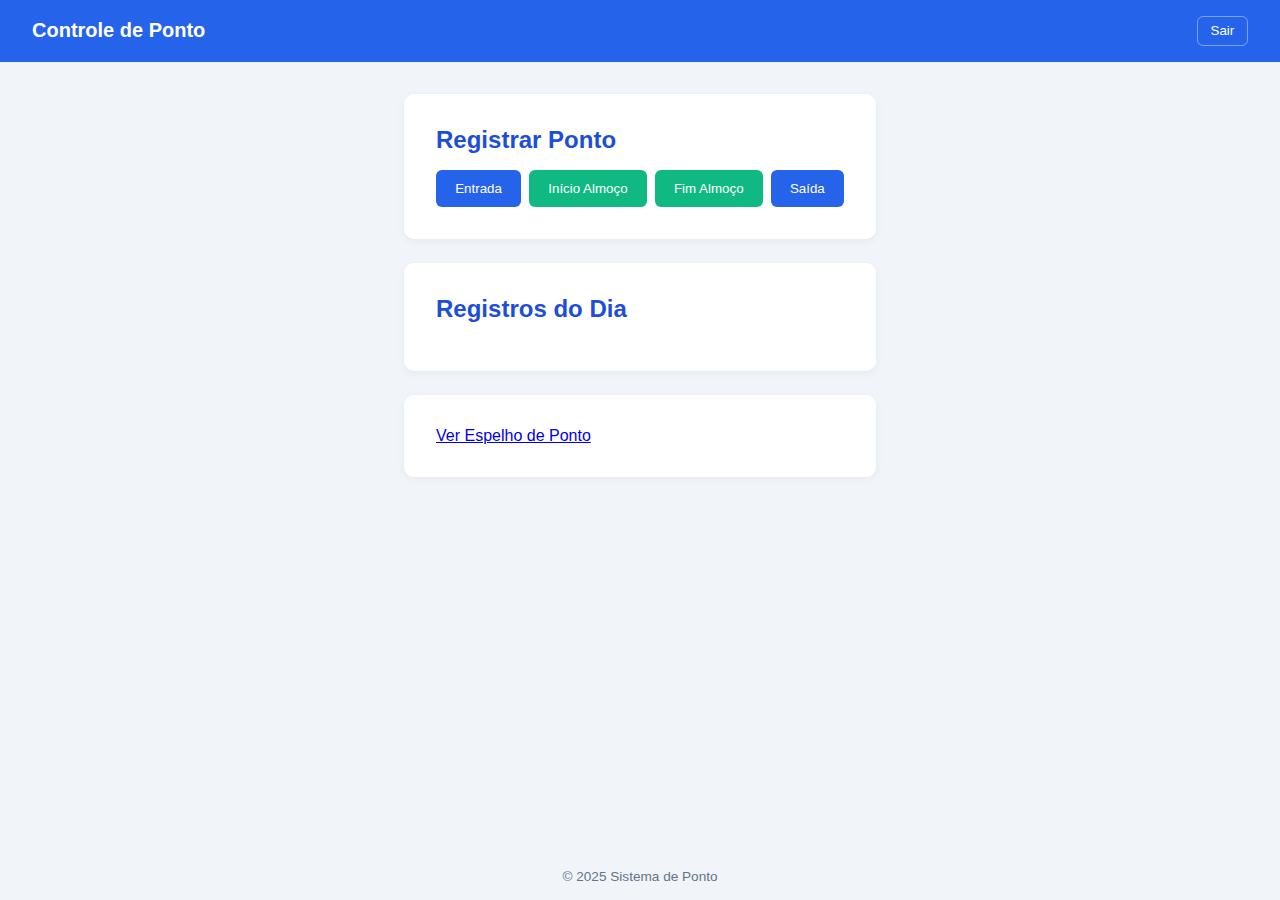
<file: target/classes/static/index.html>
<!doctype html>
<html lang="pt-BR">

<head>
    <meta charset="utf-8">
    <title>Controle de Ponto</title>
    <link rel="stylesheet" href="css/style.css">
</head>

<body>
    <header>
        <h1>Controle de Ponto</h1>
        <button onclick="logout()">Sair</button>
    </header>
    <main>
        <div class="card">
            <h2>Registrar Ponto</h2>
            <div style="display:flex;gap:0.5rem;flex-wrap:wrap;">
                <button class="primary" onclick="registrar('entrada')">Entrada</button>
                <button class="accent" onclick="registrar('almoco_inicio')">Início Almoço</button>
                <button class="accent" onclick="registrar('almoco_fim')">Fim Almoço</button>
                <button class="primary" onclick="registrar('saida')">Saída</button>
            </div>
        </div>

        <div class="card">
            <h2>Registros do Dia</h2>
            <div id="timeline"></div>
        </div>

        <div class="card">
            <a href="/espelho.html">Ver Espelho de Ponto</a>
        </div>
    </main>
    <footer>© 2025 Sistema de Ponto</footer>

    <script>
        const api = 'http://localhost:8080/api/ponto';
        const usuarioId = Number(sessionStorage.getItem('usuarioId')) || 2;

        async function registrar(tipo) {
            const payload = { usuarioId, tipo };
            console.log("Tentando registrar:", payload);

            const res = await fetch(api, {
                method: 'POST',
                headers: { 'Content-Type': 'application/json' },
                body: JSON.stringify(payload)
            });

            if (res.ok) loadToday();
            else {
                const text = await res.text();
                console.error("Erro ao registrar ponto:", text);
                alert('Erro ao registrar');
            }
        }



        async function loadToday() {
            const today = new Date().toISOString().split('T')[0];
            const res = await fetch(`${api}/ponto?usuarioId=${usuarioId}&date=${today}`);
            const data = await res.json();
            const el = document.getElementById('timeline');
            el.innerHTML = data.map(r => `<div>${new Date(r.timestamp).toLocaleTimeString()} - ${r.tipo}</div>`).join('') || "<em>Sem registros</em>";
        }
        function logout() { sessionStorage.clear(); location.href = '/login.html'; }
        loadToday();
    </script>
</body>

</html>
</file>
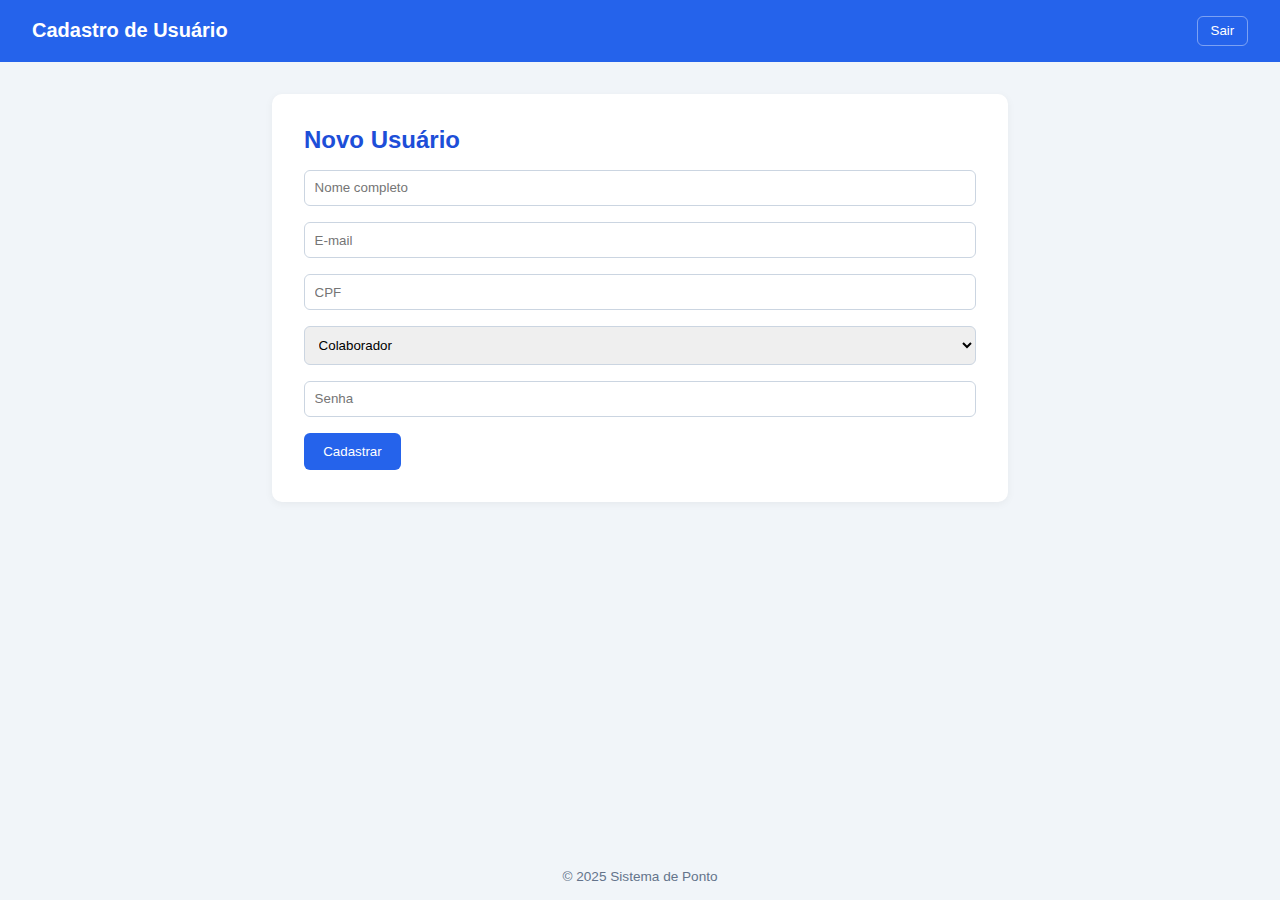
<file: target/classes/static/cadastro.html>
<!doctype html>
<html lang="pt-BR">

<head>
    <meta charset="utf-8">
    <title>Cadastrar Usuário</title>
    <link rel="stylesheet" href="css/style.css">
</head>

<body>
    <header>
        <h1>Cadastro de Usuário</h1>
        <button onclick="logout()">Sair</button>
    </header>
    <main>
        <div class="card">
            <h2>Novo Usuário</h2>
            <input id="nome" placeholder="Nome completo">
            <input id="email" placeholder="E-mail">
            <input id="cpf" placeholder="CPF">
            <select id="papel">
                <option value="COLABORADOR">Colaborador</option>
                <option value="GESTOR">Gestor</option>
            </select>
            <input id="senha" placeholder="Senha">
            <button class="primary" onclick="cadastrar()">Cadastrar</button>
        </div>
    </main>
    <footer>© 2025 Sistema de Ponto</footer>
    <script>
        async function cadastrar() {
            const u = { nome: nome.value, email: email.value, cpf: cpf.value, papel: papel.value, senha: senha.value };
            const res = await fetch('/api/usuario', { method: 'POST', headers: { 'Content-Type': 'application/json' }, body: JSON.stringify(u) });
            const j = await res.json();
            if (res.ok) { alert("Usuário criado!"); location.href = "/gestor.html"; }
            else alert(j.msg || "Erro");
        }
        function logout() { sessionStorage.clear(); location.href = '/login.html'; }
    </script>
</body>

</html>
</file>
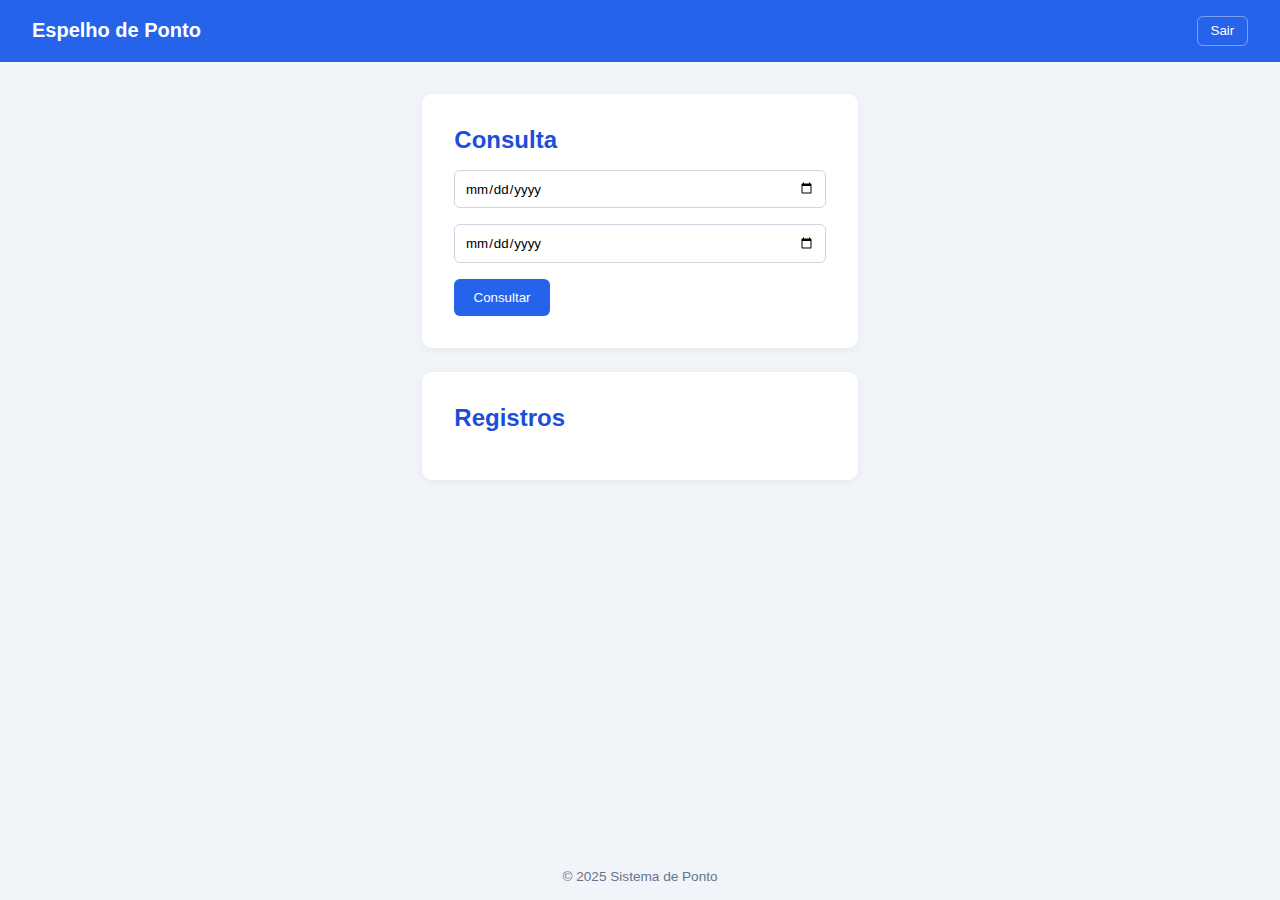
<file: target/classes/static/espelho.html>
<!doctype html>
<html lang="pt-BR">

<head>
    <meta charset="utf-8">
    <title>Espelho de Ponto</title>
    <link rel="stylesheet" href="css/style.css">
</head>

<body>
    <header>
        <h1>Espelho de Ponto</h1>
        <button onclick="logout()">Sair</button>
    </header>
    <main>
        <div class="card">
            <h2>Consulta</h2>
            <input id="from" type="date">
            <input id="to" type="date">
            <button class="primary" onclick="consultar()">Consultar</button>
        </div>
        <div class="card">
            <h2>Registros</h2>
            <div id="resultado"></div>
        </div>
    </main>
    <footer>© 2025 Sistema de Ponto</footer>
    <script>
        const usuarioId = sessionStorage.getItem('usuarioId') || 2;
        async function consultar() {
            const from = fromInput.value || new Date().toISOString().split('T')[0];
            const to = toInput.value || from;
            const r = await fetch(`/api/espelho?usuarioId=${usuarioId}&from=${from}&to=${to}`);
            const j = await r.json();
            const el = document.getElementById('resultado');
            el.innerHTML = j.registros.length > 0
                ? `<table><tr><th>Data/Hora</th><th>Tipo</th></tr>` + j.registros.map(x => `<tr><td>${new Date(x.timestamp).toLocaleString()}</td><td>${x.tipo}</td></tr>`).join('') + "</table>"
                : "<em>Nenhum registro encontrado</em>";
        }
        function logout() { sessionStorage.clear(); location.href = '/login.html'; }
        const fromInput = document.getElementById('from');
        const toInput = document.getElementById('to');
    </script>
</body>

</html>
</file>
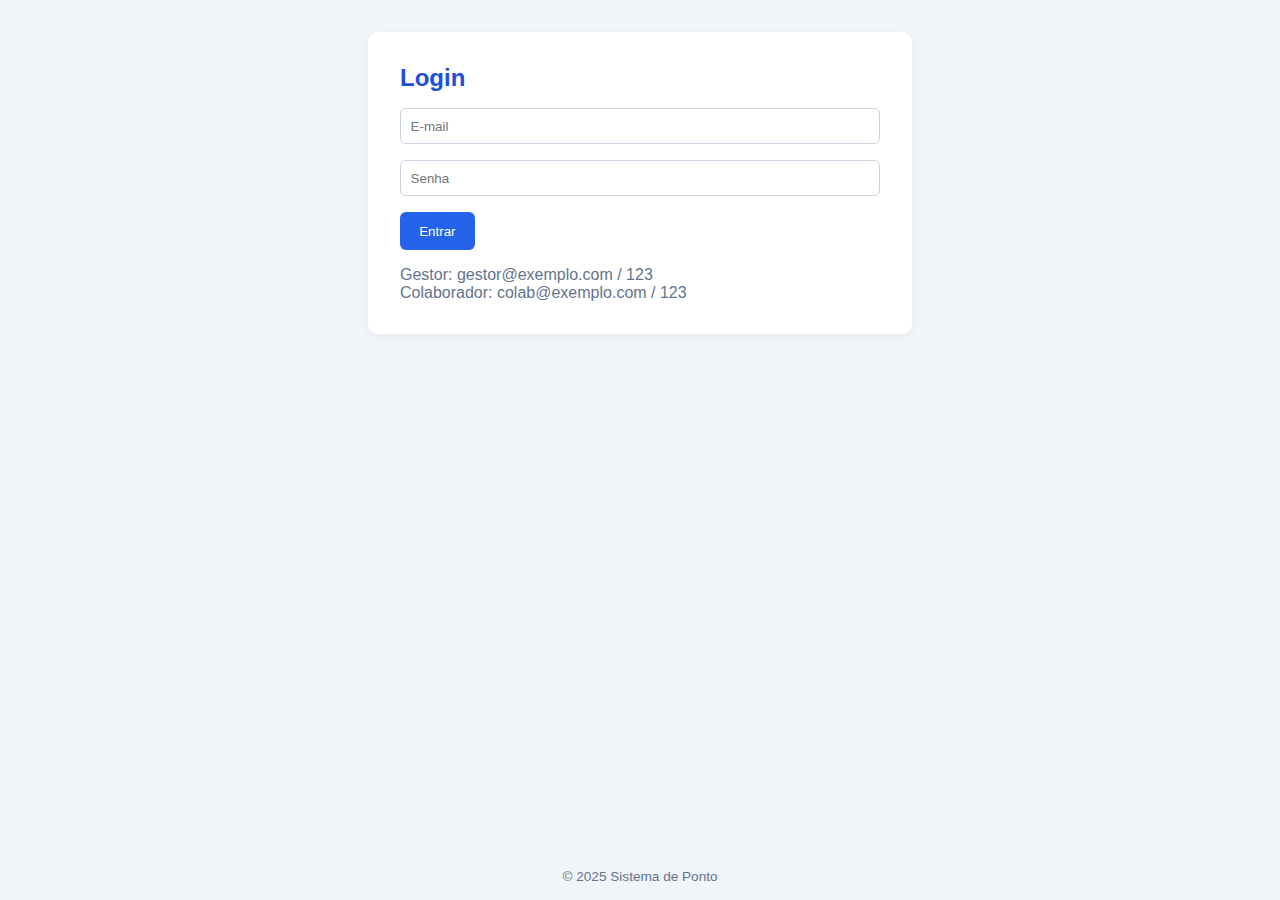
<file: target/classes/static/login.html>
<!doctype html>
<html lang="pt-BR">

<head>
    <meta charset="utf-8">
    <title>Login - Sistema de Ponto</title>
    <link rel="stylesheet" href="css/style.css">
</head>

<body>
    <main>
        <div class="card">
            <h2>Login</h2>
            <input id="email" placeholder="E-mail">
            <input id="senha" type="password" placeholder="Senha">
            <button class="primary" onclick="login()">Entrar</button>
            <p style="color: var(--muted); margin-top:1rem;">Gestor: gestor@exemplo.com / 123<br>Colaborador:
                colab@exemplo.com / 123</p>
        </div>
    </main>
    <footer>© 2025 Sistema de Ponto</footer>
    <script>
        async function login() {
            const email = emailInput.value;
            const senha = senhaInput.value;
            const res = await fetch('/api/auth', { method: 'POST', headers: { 'Content-Type': 'application/json' }, body: JSON.stringify({ email, senha }) });
            const j = await res.json();
            if (res.ok && j.ok) {
                const papel = j.usuario.papel;
                sessionStorage.setItem("usuarioId", j.usuario.id);
                if (papel === "GESTOR") location.href = "/gestor.html";
                else location.href = "/index.html";
            } else alert(j.msg || "Credenciais inválidas");
        }
        const emailInput = document.getElementById('email');
        const senhaInput = document.getElementById('senha');
    </script>
</body>

</html>
</file>
<file: target/classes/static/css/style.css>
:root {
  --primary: #2563eb;
  --primary-dark: #1d4ed8;
  --accent: #10b981;
  --bg: #f1f5f9;
  --card-bg: #ffffff;
  --text: #1e293b;
  --muted: #64748b;
}

* {
  box-sizing: border-box;
  margin: 0;
  padding: 0;
  font-family: "Segoe UI", Roboto, sans-serif;
}

body {
  background: var(--bg);
  color: var(--text);
  min-height: 100vh;
  display: flex;
  flex-direction: column;
}

header {
  background: var(--primary);
  color: white;
  padding: 1rem 2rem;
  display: flex;
  justify-content: space-between;
  align-items: center;
}

header h1 {
  font-size: 1.25rem;
}

header button {
  background: transparent;
  border: 1px solid rgba(255,255,255,0.4);
  color: white;
  padding: 0.4rem 0.8rem;
  border-radius: 6px;
  cursor: pointer;
  transition: background 0.2s;
}

header button:hover {
  background: rgba(255,255,255,0.1);
}

main {
  flex: 1;
  padding: 2rem;
  max-width: 800px;
  margin: 0 auto;
}

.card {
  background: var(--card-bg);
  border-radius: 10px;
  box-shadow: 0 2px 8px rgba(0,0,0,0.05);
  padding: 2rem;
  margin-bottom: 1.5rem;
}

h2 {
  margin-bottom: 1rem;
  color: var(--primary-dark);
}

input, select {
  width: 100%;
  padding: 0.6rem;
  margin-bottom: 1rem;
  border: 1px solid #cbd5e1;
  border-radius: 6px;
}

button.primary {
  background: var(--primary);
  color: white;
  border: none;
  padding: 0.7rem 1.2rem;
  border-radius: 6px;
  cursor: pointer;
  transition: background 0.3s;
}

button.primary:hover {
  background: var(--primary-dark);
}

button.accent {
  background: var(--accent);
  color: white;
  border: none;
  padding: 0.7rem 1.2rem;
  border-radius: 6px;
  cursor: pointer;
}

table {
  width: 100%;
  border-collapse: collapse;
  margin-top: 1rem;
}

th, td {
  border-bottom: 1px solid #e2e8f0;
  text-align: left;
  padding: 0.6rem;
}

th {
  background: #f8fafc;
  color: var(--muted);
  font-weight: 600;
}

footer {
  text-align: center;
  padding: 1rem;
  color: var(--muted);
  font-size: 0.85rem;
}
</file>
